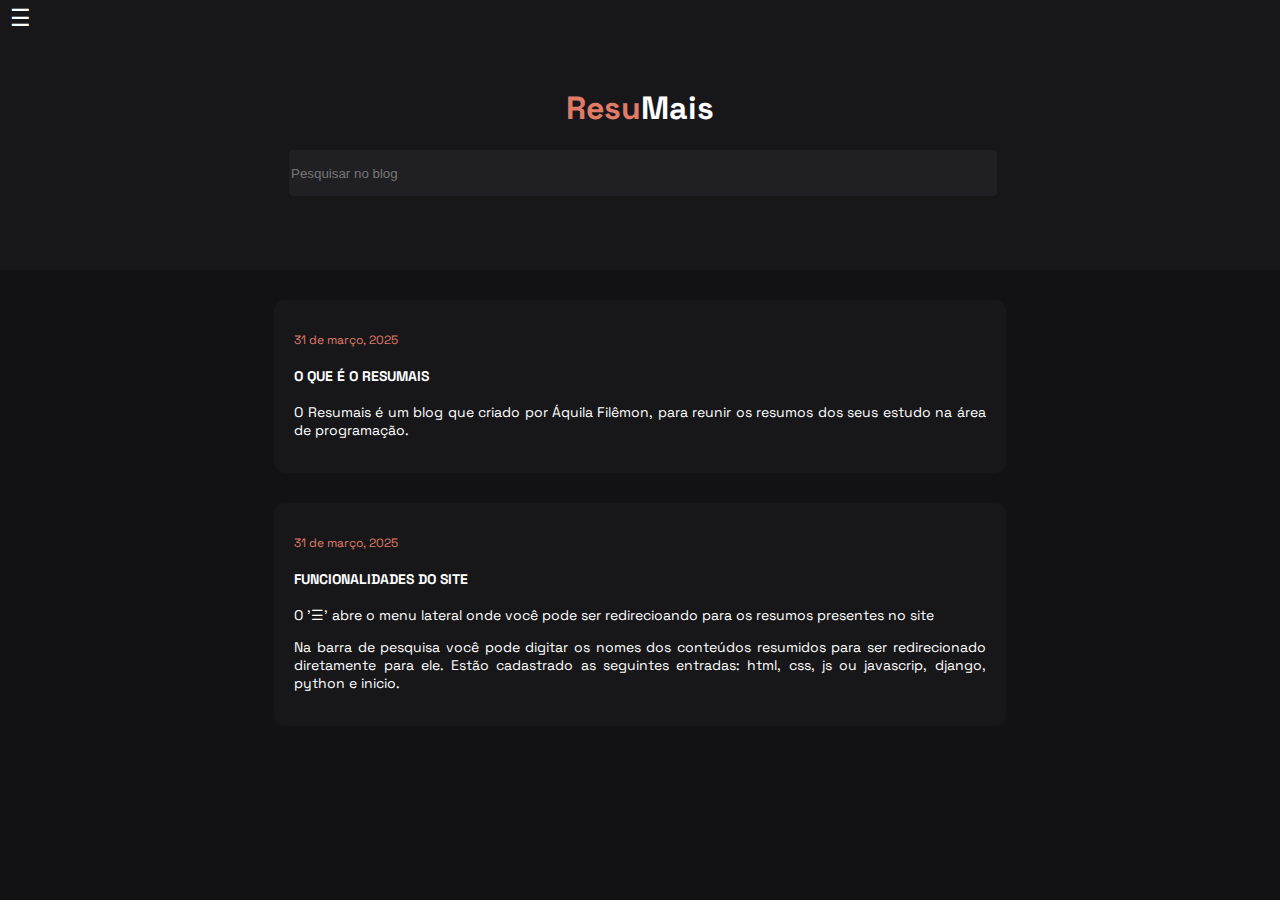
<file: index.html>
<!DOCTYPE html>
<html>
  <head>
    <meta charset="UTF-8">
    <meta name="viewport" content="width=device-width, initial-scale=1.0">
    <title>ResuMais</title>
    <link rel="icon" href="img/logo.png" type="image/png">
    <link rel="stylesheet" href="style-index.css">
    <script src="script-index.js" defer></script>
    <link rel="preconnect" href="https://fonts.googleapis.com">
    <link rel="preconnect" href="https://fonts.gstatic.com" crossorigin>
    <link href="https://fonts.googleapis.com/css2?family=Space+Grotesk:wght@300..700&display=swap" rel="stylesheet">
  </head>
  <body>
    <button id="botao-menu">☰</button>
    <div id="menu">
        <div id="elementos-menu">
            <a href="html.html" class="itens">HTML</a>
            <a href="css.html" class="itens">CSS</a>
            <a href="js.html" class="itens">JS</a>
            <a href="django.html" class="itens">DJANGO</a>
            <a href="python.html" class="itens">PYTHON</a>    
        </div>
    </div>
    <header>
      <h1><span id="titulo-salmao">Resu</span>Mais</h1>
      <form action="" method="">
        <input type="seach" name="buscar" placeholder="Pesquisar no blog" required id="barra-de-pesquisa" autocomplete="off" autocomplete="off">
        <button type="button" id="botao-de-pesquisa">Buscar</button>
      </form>
    </header>
    
    <main>
      <div class="area-de-texto">
        <p class=data>31 de março, 2025</p>
        <h4>O QUE É O RESUMAIS</h4>
        <p>O Resumais é um blog que criado por Áquila Filêmon, para reunir os resumos dos seus estudo na área de programação.</p>
      </div>
      
      <div class="area-de-texto">
        <p class="data">31 de março, 2025</p>
        <h4>FUNCIONALIDADES DO SITE</h4>
        <p>O '☰' abre o menu lateral onde você pode ser redirecioando para os resumos presentes no site</p>
        <p>Na barra de pesquisa você pode digitar os nomes dos conteúdos resumidos para ser redirecionado diretamente para ele. Estão cadastrado as seguintes entradas: html, css, js ou javascrip, django, python e inicio.</p>
      </div>
    </main>
    
    <footer>
      
    </footer>
    
  </body>
</html>
</file>
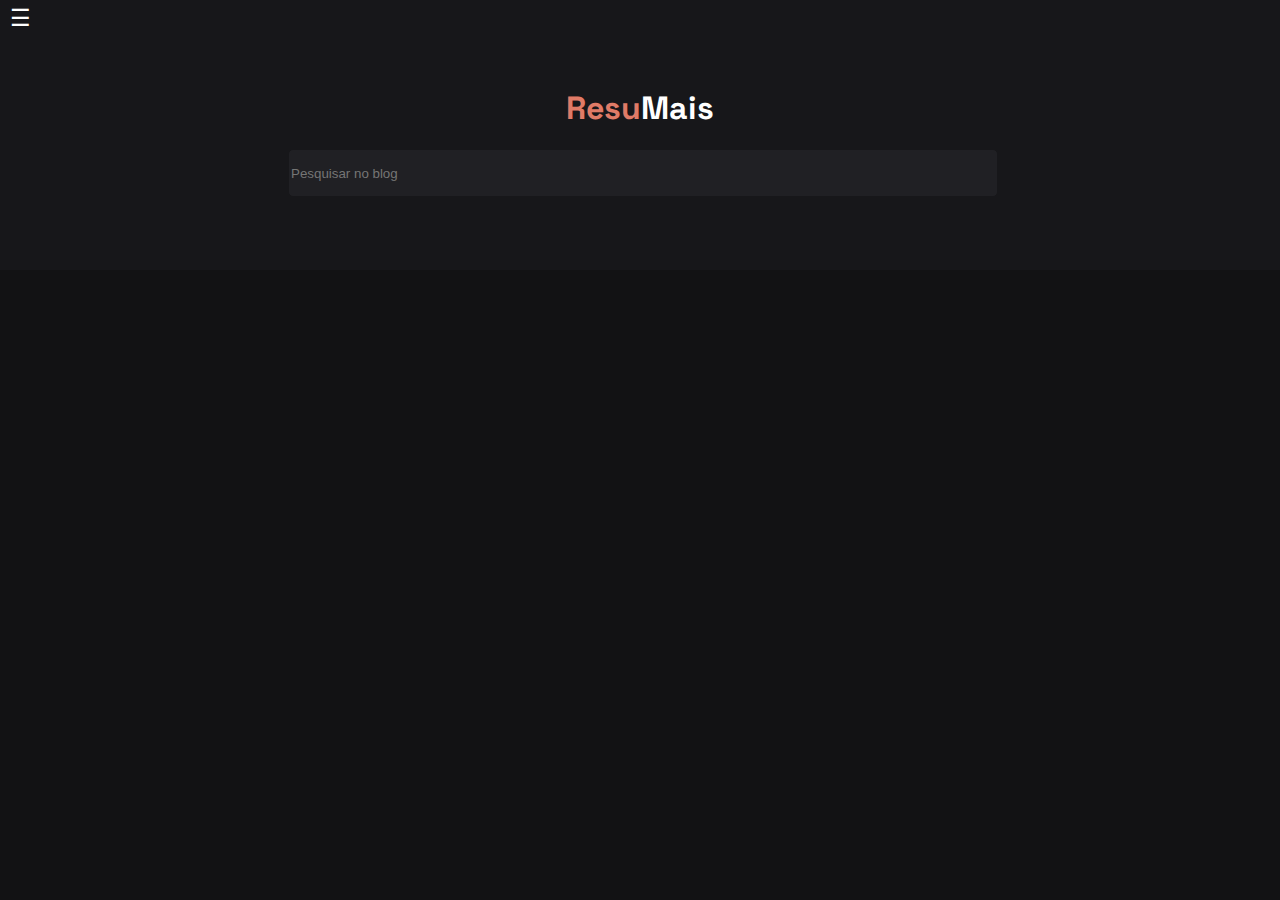
<file: basico.html>
<!DOCTYPE html>
<html lang="pt-br">
<head>
    <meta charset="UTF-8">
    <meta name="viewport" content="width=device-width, initial-scale=1.0">
    <title>Título da Página</title>
    <link rel="stylesheet" href="style-index.css">
    <script src="script-index.js" defer></script>
    <link rel="preconnect" href="https://fonts.googleapis.com">
    <link rel="preconnect" href="https://fonts.gstatic.com" crossorigin>
    <link href="https://fonts.googleapis.com/css2?family=Space+Grotesk:wght@300..700&display=swap" rel="stylesheet">
</head>
<body>
    <button id="botao-menu">☰</button>
    <div id="menu">
        <div id="elementos-menu">
            <a href="#" class="itens">HTML</a>
            <a href="#" class="itens">CSS</a>
            <a href="#" class="itens">JS</a>
            <a href="#" class="itens">DJANGO</a>
            <a href="#" class="itens">PYTHON</a>    
        </div>
    </div>
    <header>
        <h1><span id="titulo-salmao">Resu</span>Mais</h1>
        <form action="" method="">
            <input type="seach" name="buscar" placeholder="Pesquisar no blog" required id="barra-de-pesquisa" autocomplete="off">
            <button type="button" id="botao-de-pesquisa">Buscar</button>
        </form>
    </header>
    <main>
    </main>
    <footer>
    </footer>
</body>
</html>
</file>
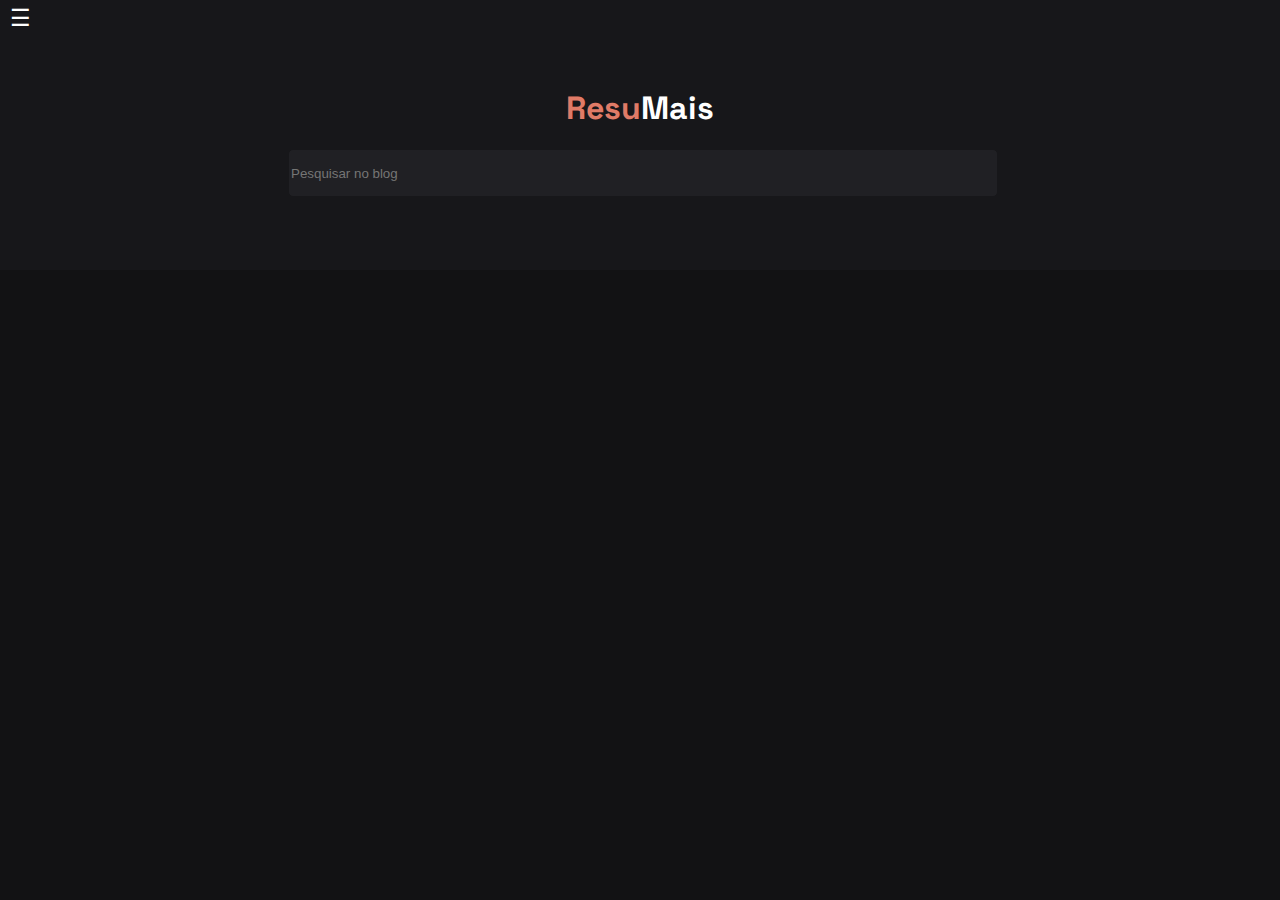
<file: css.html>
<!DOCTYPE html>
<html lang="pt-br">
<head>
    <meta charset="UTF-8">
    <meta name="viewport" content="width=device-width, initial-scale=1.0">
    <title>ResuMais: CSS</title>
    <link rel="stylesheet" href="style-index.css">
    <script src="script-index.js" defer></script>
    <link rel="preconnect" href="https://fonts.googleapis.com">
    <link rel="preconnect" href="https://fonts.gstatic.com" crossorigin>
    <link href="https://fonts.googleapis.com/css2?family=Space+Grotesk:wght@300..700&display=swap" rel="stylesheet">
</head>
<body>
    <button id="botao-menu">☰</button>
    <div id="menu">
        <div id="elementos-menu">
            <a href="index.html" class="itens">INICIO</a>
            <a href="html.html" class="itens">HTML</a>
            <a href="js.html" class="itens">JS</a>
            <a href="django.html" class="itens">DJANGO</a>
            <a href="python.html" class="itens">PYTHON</a>    
        </div>
    </div>
    <header>
        <h1><span id="titulo-salmao">Resu</span>Mais</h1>
        <form action="" method="">
            <input type="seach" name="buscar" placeholder="Pesquisar no blog" required id="barra-de-pesquisa" autocomplete="off">
            <button type="button" id="botao-de-pesquisa">Buscar</button>
        </form>
    </header>
    <main>
    </main>
    <footer>
    </footer>
</body>
</html>
</file>
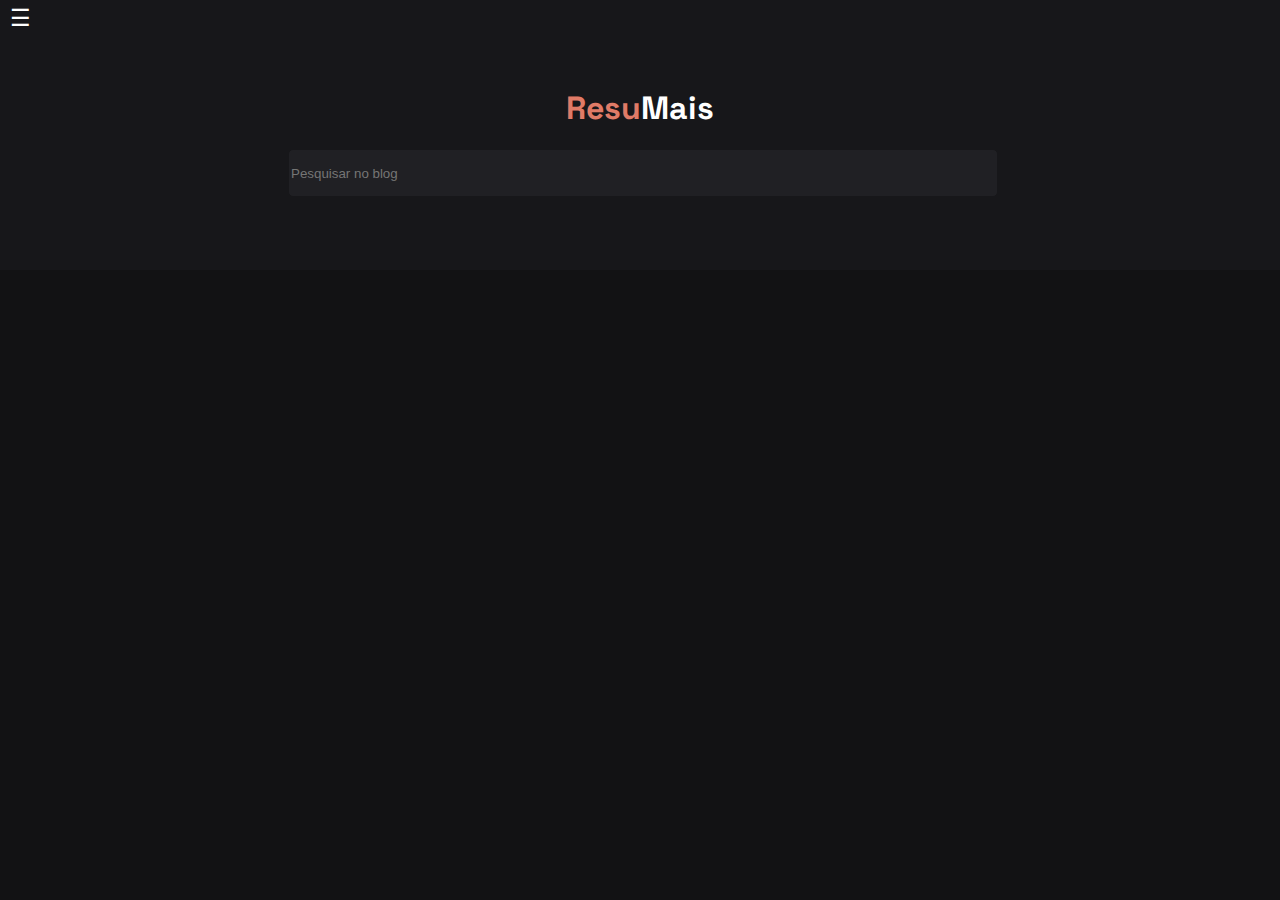
<file: django.html>
<!DOCTYPE html>
<html lang="pt-br">
<head>
    <meta charset="UTF-8">
    <meta name="viewport" content="width=device-width, initial-scale=1.0">
    <title>ResuMais: DJANGO</title>
    <link rel="stylesheet" href="style-index.css">
    <script src="script-index.js" defer></script>
    <link rel="preconnect" href="https://fonts.googleapis.com">
    <link rel="preconnect" href="https://fonts.gstatic.com" crossorigin>
    <link href="https://fonts.googleapis.com/css2?family=Space+Grotesk:wght@300..700&display=swap" rel="stylesheet">
</head>
<body>
    <button id="botao-menu">☰</button>
    <div id="menu">
        <div id="elementos-menu">
            <a href="index.html" class="itens">INICIO</a>
            <a href="html.html" class="itens">HTML</a>
            <a href="css.html" class="itens">CSS</a>
            <a href="js.html" class="itens">JS</a>
            <a href="python.html" class="itens">PYTHON</a>    
        </div>
    </div>
    <header>
        <h1><span id="titulo-salmao">Resu</span>Mais</h1>
        <form action="" method="">
            <input type="seach" name="buscar" placeholder="Pesquisar no blog" required id="barra-de-pesquisa" autocomplete="off">
            <button type="button" id="botao-de-pesquisa">Buscar</button>
        </form>
    </header>
    <main>
    </main>
    <footer>
    </footer>
</body>
</html>
</file>
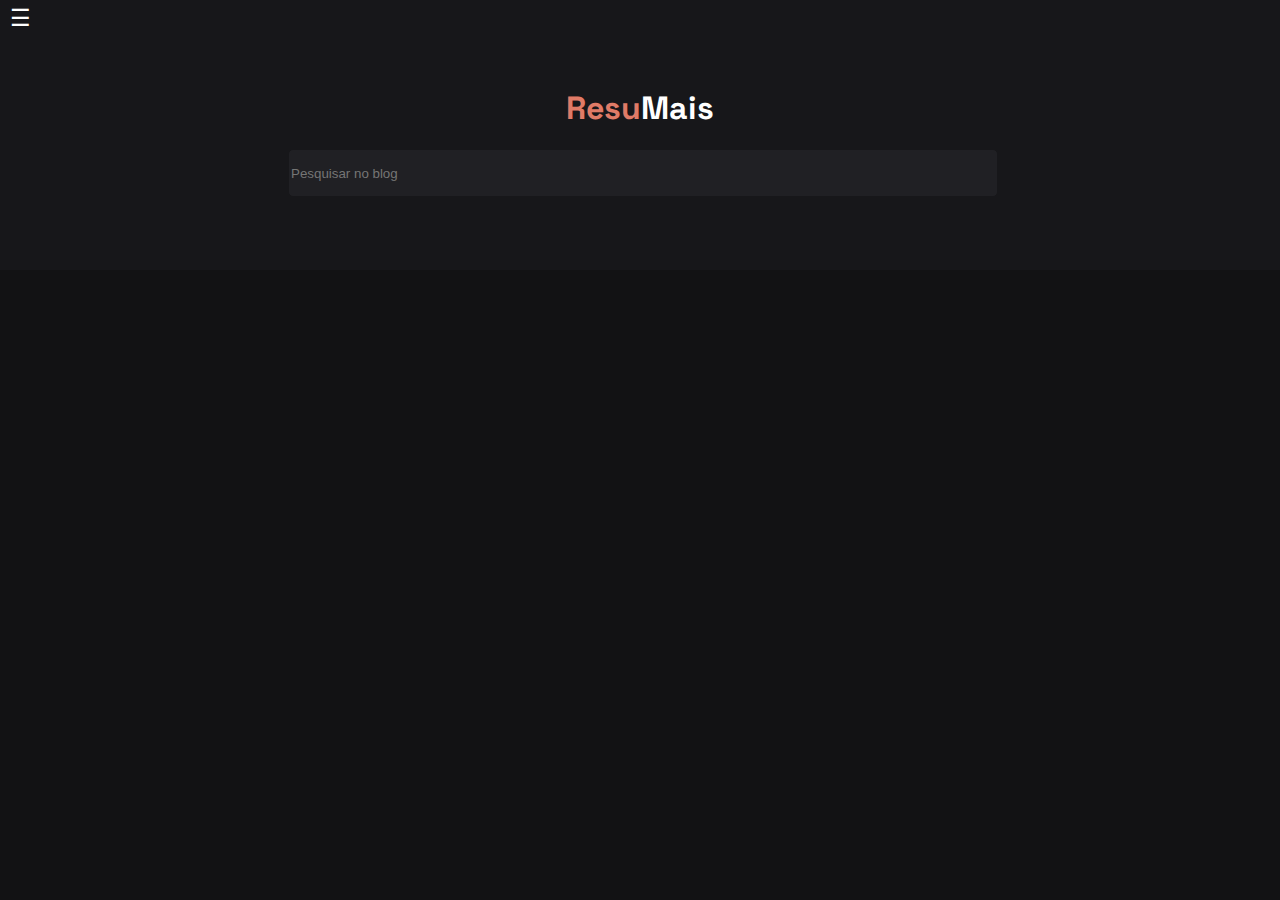
<file: js.html>
<!DOCTYPE html>
<html lang="pt-br">
<head>
    <meta charset="UTF-8">
    <meta name="viewport" content="width=device-width, initial-scale=1.0">
    <title>ResuMais: JavaScript</title>
    <link rel="stylesheet" href="style-index.css">
    <script src="script-index.js" defer></script>
    <link rel="preconnect" href="https://fonts.googleapis.com">
    <link rel="preconnect" href="https://fonts.gstatic.com" crossorigin>
    <link href="https://fonts.googleapis.com/css2?family=Space+Grotesk:wght@300..700&display=swap" rel="stylesheet">
</head>
<body>
    <button id="botao-menu">☰</button>
    <div id="menu">
        <div id="elementos-menu">
            <a href="index.html" class="itens">INICIO</a>
            <a href="html.html" class="itens">HTML</a>
            <a href="css.html" class="itens">CSS</a>
            <a href="django.html" class="itens">DJANGO</a>
            <a href="python.html" class="itens">PYTHON</a>    
        </div>
    </div>
    <header>
        <h1><span id="titulo-salmao">Resu</span>Mais</h1>
        <form action="" method="">
            <input type="seach" name="buscar" placeholder="Pesquisar no blog" required id="barra-de-pesquisa" autocomplete="off">
            <button type="button" id="botao-de-pesquisa">Buscar</button>
        </form>
    </header>
    <main>
    </main>
    <footer>
    </footer>
</body>
</html>
</file>
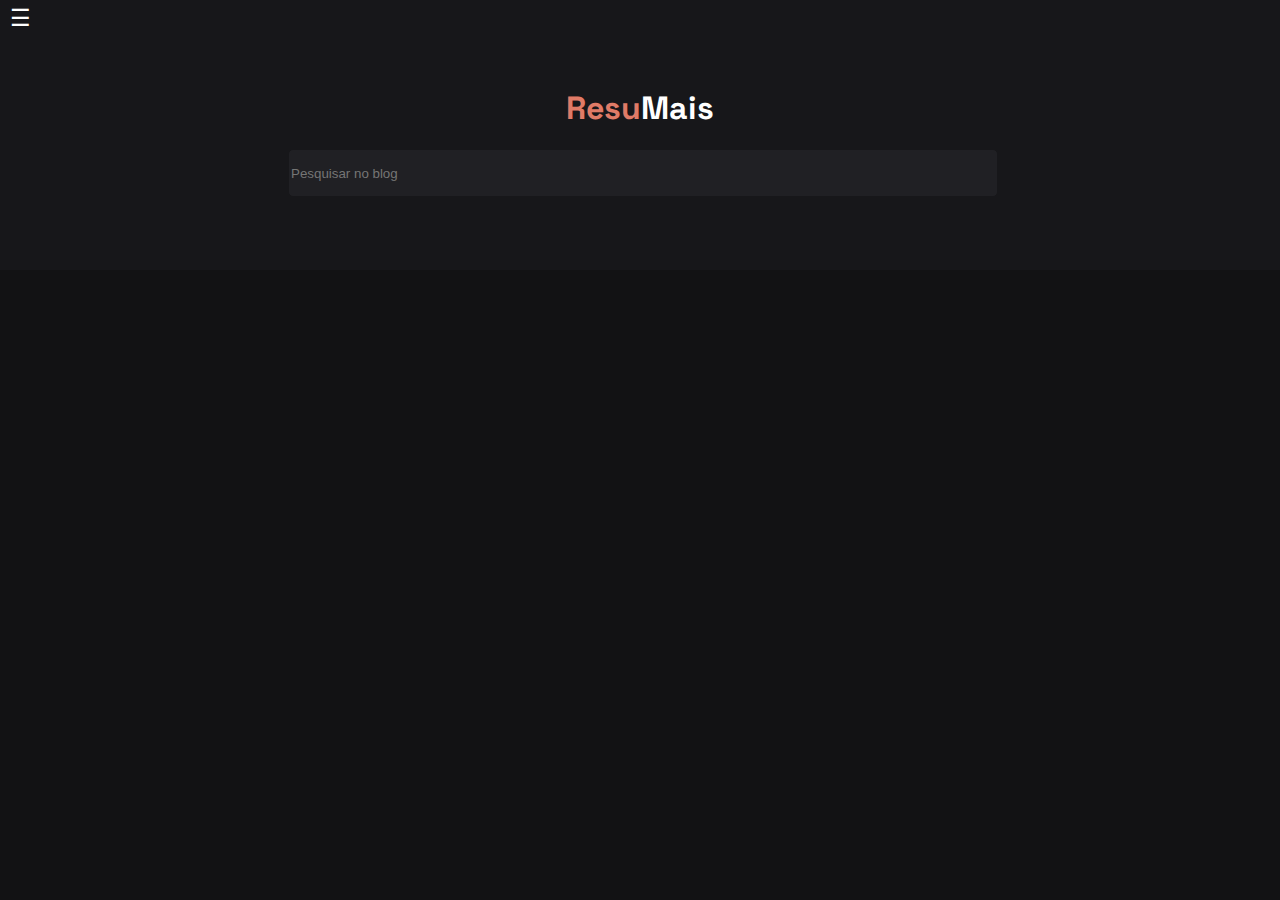
<file: python.html>
<!DOCTYPE html>
<html lang="pt-br">
<head>
    <meta charset="UTF-8">
    <meta name="viewport" content="width=device-width, initial-scale=1.0">
    <title>ResuMais: Python</title>
    <link rel="stylesheet" href="style-index.css">
    <script src="script-index.js" defer></script>
    <link rel="preconnect" href="https://fonts.googleapis.com">
    <link rel="preconnect" href="https://fonts.gstatic.com" crossorigin>
    <link href="https://fonts.googleapis.com/css2?family=Space+Grotesk:wght@300..700&display=swap" rel="stylesheet">
</head>
<body>
    <button id="botao-menu">☰</button>
    <div id="menu">
        <div id="elementos-menu">
            <a href="index.html" class="itens">INICIO</a>
            <a href="html.html" class="itens">HTML</a>
            <a href="css.html" class="itens">CSS</a>
            <a href="js.html" class="itens">JS</a>
            <a href="django.html" class="itens">DJANGO</a>    
        </div>
    </div>
    <header>
        <h1><span id="titulo-salmao">Resu</span>Mais</h1>
        <form action="" method="">
            <input type="seach" name="buscar" placeholder="Pesquisar no blog" required id="barra-de-pesquisa" autocomplete="off">
            <button type="button" id="botao-de-pesquisa">Buscar</button>
        </form>
    </header>
    <main>
    </main>
    <footer>
    </footer>
</body>
</html>
</file>
<file: style-index.css>
:root{
    --body-color: #121214;
    --detalhes1: #17171A;
    --pesquisa: #202024;
    --detalhes2: #E07B67;
    --letra: #FFFFFF;

}

html, body{
    height: 100%;
    width: 100%;
    margin: 0;
    padding: 0;
    overflow-x: hidden;
}

body{
    background: var(--body-color); 
    color: var(--letra);
    font-family: 'Space Grotesk', sans-serif;
  }
  
  header{
    background: var(--detalhes1);
    display: flex;
    flex-direction: column;
    justify-content: center;
    align-items: center;
    height: 30%;
    width: 100%;
  }
  header form{
    flex-direction: row;
    width: 55%;
    height: 20%;
    position: relative
  }

#barra-de-pesquisa{
    background-color: var(--pesquisa    );
    color: var(--detalhes2);
    border: 1px solid var(--detalhes1);
    border-radius: 5px;
    width: 100%;
    height: 80%;
}

#barra-de-pesquisa:focus{
    border: 2px solid var(--detalhes2);
    outline: none;
}

#botao-de-pesquisa{
    position:absolute;
    height: 92%;
    top: 0px;
    right: -7px;
    border-radius: 4px;
    border: 0px;
    background-color: var(--detalhes2);
    cursor: pointer;
        
}

#botao-de-pesquisa{
  display: none;
}

#titulo-salmao{
  color: var(--detalhes2)
}

main{
  display: flex;
  flex-direction: column;
  justify-content: center;
  align-items: center;
  width: 100%;
}

.area-de-texto{
  width: 54%;
  background-color: var(--detalhes1);
  margin: 30px 0px 0px 0px;
  border-radius: 10px;
  padding: 20px;
  font-size: 14px;
}

.area-de-texto:hover{
  border: 2px solid var(--detalhes2);
}

main p{
  text-align: justify;
}

.data{
  font-size: 12px;
  color: var(--detalhes2)
}

#menu{
  position: absolute;
  background-color: var(--detalhes1);
  width: 30%;
  height: 100%;
  top: 0px;
  border-radius: 0px 10px 10px 0px;
  z-index: 9998;
  display: none;
}

#elementos-menu{
  display: flex;
  flex-direction: column;
  align-items: center;
  height: 100%;
  justify-content: space-around;
}

.itens{
  color: var(--letra);
  text-decoration: none;
}

#botao-menu{
  z-index: 9999;
  position: absolute;
  background-color: transparent;
  color: var(--letra);
  top: 1px;
  width: 40px;
  height: 35px;
  border-radius: 10px;
  outline: none;
  border: none;
  font-size: 23px;
  cursor: pointer;
}
</file>
